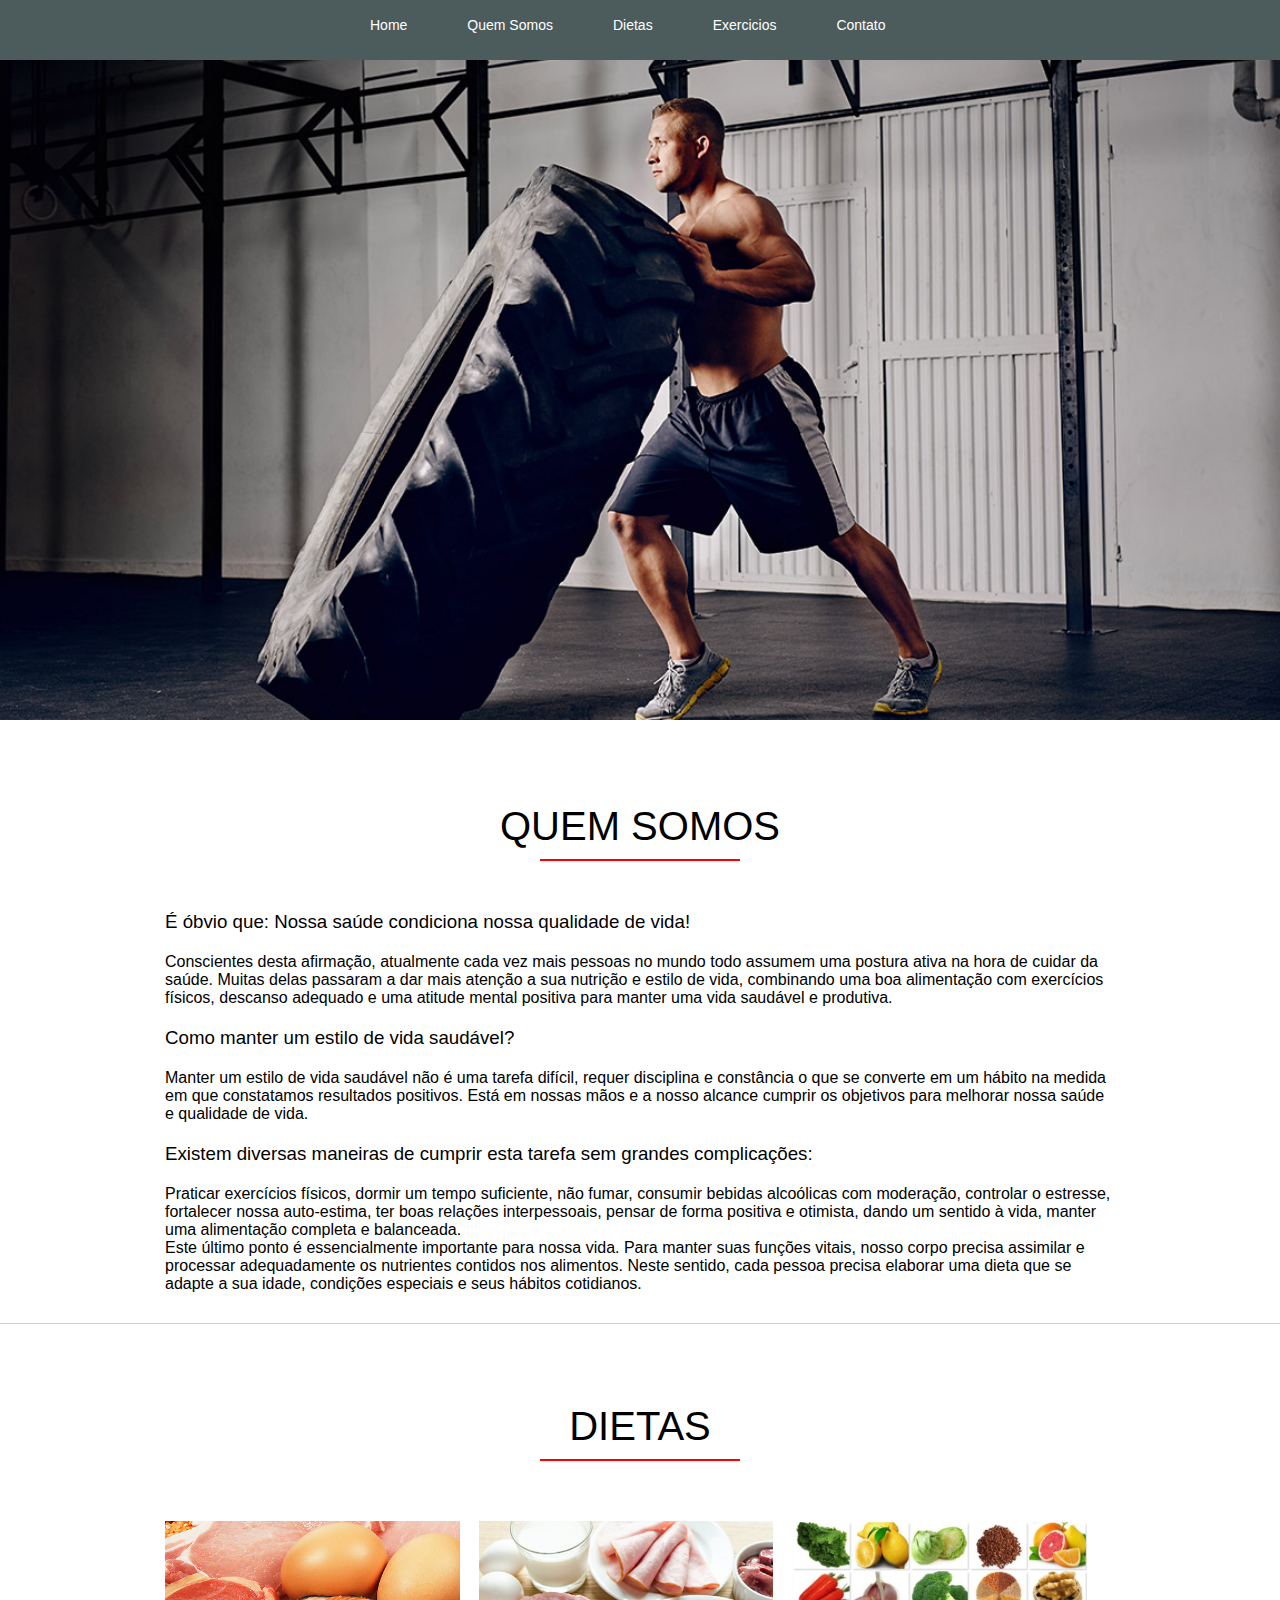
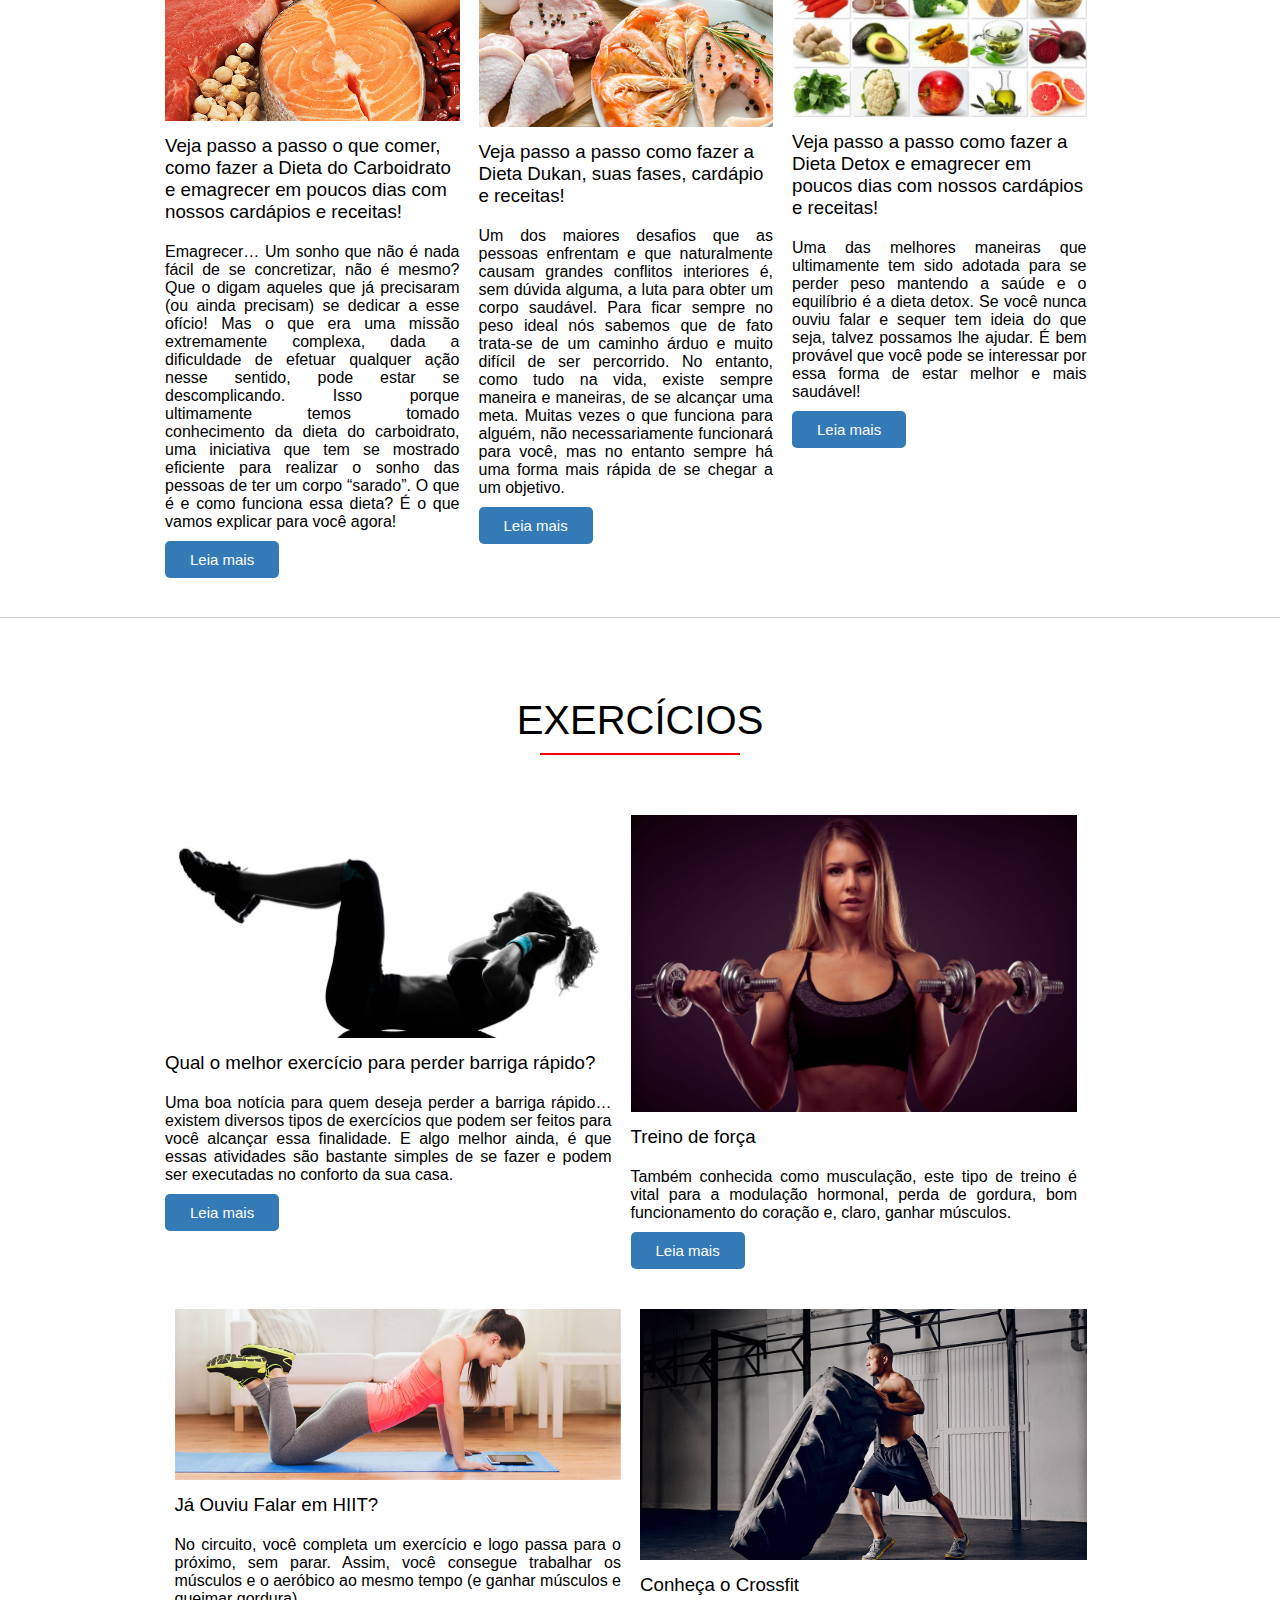
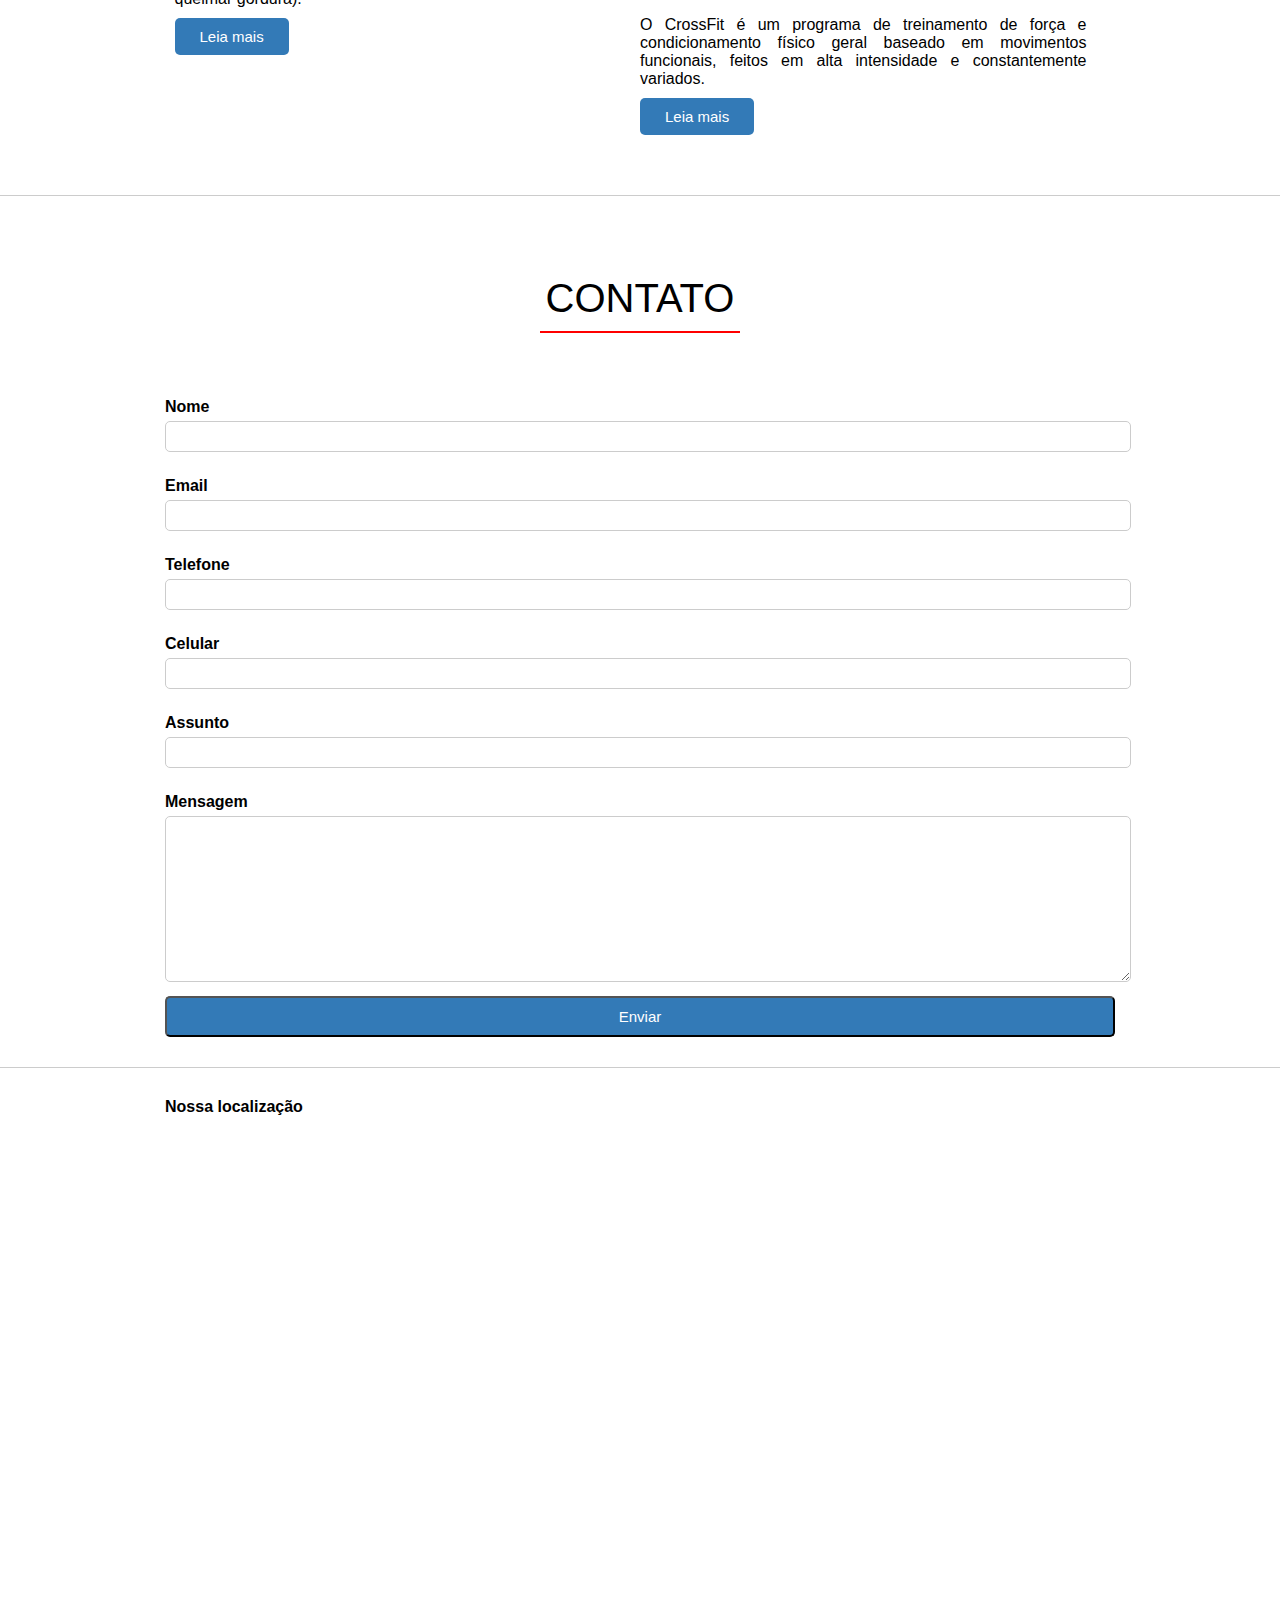
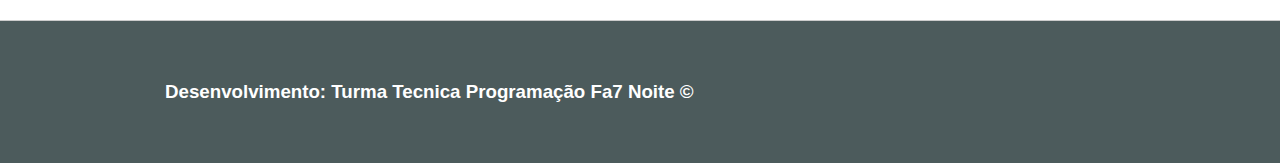
<file: index.html>
<!DOCTYPE html>
<html lang="pt-BR">
<head>
	<meta charset="UTF-8">
	<title>My Sites</title>
	<link href="style.css" rel="stylesheet" />
</head>
<body>
	<header>
		<div class="row">
			<ul>
				<li><a href="#">Home</a></li>
				<li><a href="#quemsomos">Quem Somos</a></li>
				<li><a href="#dietas">Dietas</a></li>
				<li><a href="#exercicios">Exercicios</a></li>
				<li><a href="#contato">Contato</a></li>
			</ul>
		</div>
	</header>
	<section> 
		<img src="images/Cross.jpg" />
	</section>

	<section id="quemsomos" class="section">
		<div class="row">
			<div class="title-container">
				<h1 class="title">Quem Somos</h1>
			</div>

			<h3>É óbvio que: Nossa saúde condiciona nossa qualidade de vida!</h3>
			<p> Conscientes desta afirmação, atualmente cada vez mais pessoas no mundo todo assumem uma postura ativa na hora de cuidar da saúde. Muitas delas passaram a dar mais atenção a sua nutrição e estilo de vida, combinando uma boa alimentação com exercícios físicos, descanso adequado e uma atitude mental positiva para manter uma vida saudável e produtiva.</p>
			
			<h3>Como manter um estilo de vida saudável?</h3>
			<p>Manter um estilo de vida saudável não é uma tarefa difícil, requer disciplina e constância o que se converte em um hábito na medida em que constatamos resultados positivos. Está em nossas mãos e a nosso alcance cumprir os objetivos para melhorar nossa saúde e qualidade de vida.</p>
			
			<h3>Existem diversas maneiras de cumprir esta tarefa sem grandes complicações:</h3>
			<p> Praticar exercícios físicos, dormir um tempo suficiente, não fumar, consumir bebidas alcoólicas com moderação, controlar o estresse, fortalecer nossa auto-estima, ter boas relações interpessoais, pensar de forma positiva e otimista, dando um sentido à vida, manter uma alimentação completa e balanceada.</p>
			<p>Este último ponto é essencialmente importante para nossa vida. Para manter suas funções vitais, nosso corpo precisa assimilar e processar adequadamente os nutrientes contidos nos alimentos. Neste sentido, cada pessoa precisa elaborar uma dieta que se adapte a sua idade, condições especiais e seus hábitos cotidianos.</p>
		</div>		
	</section>

	<section id="dietas" class="section">
		<div class="row">
			<div class="title-container">
				<h1 class="title">Dietas</h1>
			</div>

			<div class="conteudo">
			<div class="coluna">				
				<img src="images/Dieta-Proteina.jpg" alt="">
				
				<h3>Veja passo a passo o que comer, como fazer a Dieta do Carboidrato e emagrecer em poucos dias com nossos cardápios e receitas!</h3>
				<p>Emagrecer… Um sonho que não é nada fácil de se concretizar, não é mesmo? Que o digam aqueles que já precisaram (ou ainda precisam) se dedicar a esse ofício! Mas o que era uma missão extremamente complexa, dada a dificuldade de efetuar qualquer ação nesse sentido, pode estar se descomplicando. Isso porque ultimamente temos tomado conhecimento da dieta do carboidrato, uma iniciativa que tem se mostrado eficiente para realizar o sonho das pessoas de ter um corpo “sarado”. O que é e como funciona essa dieta? É o que vamos explicar para você agora!</p>
				<a href="#" class="btn btn-principal" title="">Leia mais</a>

			</div>
			<div class="coluna">				
				<img src="images/Dieta-Dukan.jpg" alt="">
				<h3>Veja passo a passo como fazer a Dieta Dukan, suas fases, cardápio e receitas!</h3>
				<p>Um dos maiores desafios que as pessoas enfrentam e que naturalmente causam grandes conflitos interiores é, sem dúvida alguma, a luta para obter um corpo saudável. Para ficar sempre no peso ideal nós sabemos que de fato trata-se de um caminho árduo e muito difícil de ser percorrido. No entanto, como tudo na vida, existe sempre maneira e maneiras, de se alcançar uma meta. Muitas vezes o que funciona para alguém, não necessariamente funcionará para você, mas no entanto sempre há uma forma mais rápida de se chegar a um objetivo.</p>
				<a href="dietas.html #dietadukan" class="btn btn-principal" title="">Leia mais</a>

			</div>
			<div class="coluna">				
				<img src="images/Detox.jpg" alt="">
				<h3>Veja passo a passo como fazer a Dieta Detox e emagrecer em poucos dias com nossos cardápios e receitas!</h3>
				<p>Uma das melhores maneiras que ultimamente tem sido adotada para se perder peso mantendo a saúde e o equilíbrio é a dieta detox. Se você nunca ouviu falar e sequer tem ideia do que seja, talvez possamos lhe ajudar. É bem provável que você pode se interessar por essa forma de estar melhor e mais saudável!</p>
				<a href="#" class="btn btn-principal" title="">Leia mais</a>

			</div>
			</div>
		</div>
	</section>
	<section id="exercicios" class="section">
		<div class="row">
			<div class="title-container">
				<h1 class="title">Exercícios</h1>
			</div>
			<div class="conteudo">
				<div class="coluna">
					<img src="images/hiit1.jpg" alt="">
					<h3>Qual o melhor exercício para perder barriga rápido?</h3>
					<p>Uma boa notícia para quem deseja perder a barriga rápido… existem diversos tipos de exercícios que podem ser feitos para você alcançar essa finalidade. E algo melhor ainda, é que essas atividades são bastante simples de se fazer e podem ser executadas no conforto da sua casa.</p>
					<a href="#" class="btn btn-principal" title="">Leia mais</a>
				</div>
				<div class="coluna">
					<img src="images/forca.jpeg" alt="">
					<h3>Treino de força</h3>
					<p>Também conhecida como musculação, este tipo de treino é vital para a modulação hormonal, perda de gordura, bom funcionamento do coração e, claro, ganhar músculos.</p>
					<a href="#" class="btn btn-principal" title="">Leia mais</a>
				</div>
				<div class="coluna">
					<img src="images/hiit.jpg" alt="">
					<h3>Já Ouviu Falar em HIIT?</h3>
					<p>No circuito, você completa um exercício e logo passa para o próximo, sem parar. Assim, você consegue trabalhar os músculos e o aeróbico ao mesmo tempo (e ganhar músculos e queimar gordura).</p>
					<a href="#" class="btn btn-principal" title="">Leia mais</a>
				</div>
				<div class="coluna">
					<img src="images/Cross.jpg" alt="">
					<h3>Conheça o Crossfit</h3>
					<p>O CrossFit é um programa de treinamento de força e condicionamento físico geral baseado em movimentos funcionais, feitos em alta intensidade e constantemente variados.
					</p>
					<a href="#" class="btn btn-principal" title="">Leia mais</a>
				</div>
			</div>

		</div>
	</section>
	<section id="contato" class="section">
		<div class="row">
			<div class="title-container">
				<h1 class="title">Contato</h1>
			</div>
			<form class="form" name="contato">
			<div class="group-form">
				<label for="name">Nome</label>
				<input id="name" type="text" required>
			</div>
			<div class="group-form">
				<label for="email">Email</label>
				<input id="email" type="email" required>
			</div>
			<div class="group-form">
				<label for="phone">Telefone</label>
				<input id="phone" type="phone" required>
			</div>
			<div class="group-form">
				<label for="name">Celular</label>
				<input type="phone" required>
			</div>
			<div class="group-form">
				<label for="name">Assunto</label>
				<input type="text" required>
			</div>
			<div class="group-form">
				<label for="name">Mensagem</label>
				<textarea type="text" rows="10" cols="10" required></textarea>
			</div>
			<input type="submit" value="Enviar" class="btn btn-principal btn-block">
			</form>
		</div>
	</section>
	<section id="localizacao" class="section">
		<div class="row">
			<h4>Nossa localização</h4>
		<iframe src="https://www.google.com/maps/embed?pb=!1m18!1m12!1m3!1d3981.1798036726937!2d-38.48583818573098!3d-3.7710218444454786!2m3!1f0!2f0!3f0!3m2!1i1024!2i768!4f13.1!3m3!1m2!1s0x7c745fefe74c177%3A0x3d5127cdeb3dde1d!2sFaculdade+7+de+Setembro!5e0!3m2!1spt-BR!2sbr!4v1472771505739" width="600" height="450" frameborder="0" style="border:0" allowfullscreen></iframe>
		</div>
	</section>
	<footer>
		<div class="row">
			<h3>
				Desenvolvimento: Turma Tecnica Programação Fa7 Noite &copy;
			</h3>
		</div>
	</footer>
</body>
</html>
</file>
<file: style.css>
* {
	margin: 0;
	padding: 0;	
}

body {
	font: 16px Arial;
}

.row {
	width: 950px;
	margin: 0 auto;
}

.row::after {
	content: "";
	display: block;
	clear: both; 
}

.btn {
	display: inline-block;
	padding: 10px 25px;
	font-size: 15px;
	color: #FFF;
	transition: background 300ms linear;
	border-radius: 5px;
	text-decoration: none;
}

.btn-principal {
	background: #337ab7;
}

.btn-secundario {	
}

.btn-principal:hover {
	background: #286090;
}

.btn-block {
	display: block;
	width: 100%;
}

header {
	background-color: #4C5B5C;
	position: fixed;
	width: 100%;
	top: 0;
	left: 0;
	
}

header ul {
	padding: 0;
	margin: 0 auto;
	list-style: none;
	width: 600px;
	background-color: green;
}

header ul li {
	padding-bottom: 10px;
	position: relative;
	float: left;
}

header ul li a {
	padding: 10px 30px;
	text-decoration: none;
	color: white;
	line-height: 50px;
	font-size: 14px;
}

header ul li a:hover {
	border-bottom: 2px solid white;
}

img {
	width: 100%;
	height: auto;
}

.title {
	text-transform: uppercase;
	text-align: center;
	font-weight: normal;
	width: 500px;
	margin: 50px auto;
	font-size: 2.5em;
}

.title::after {
	content: "";
	display: block;
	width: 40%;
	height: 2px;
	background-color: red;
	margin: 10px auto;
}

.section {
	padding: 30px 0;
	border-bottom: 1px solid #ccc;
}
#quemsomos h3 {
	font-weight: normal;
	margin: 20px 0;
}

.coluna {
	width: 31%;
	margin: 1%;
	float: left;
	box-sizing: border-box;
}

.coluna h3 {
	padding: 10px 0;
	font-weight: normal;
}

.coluna p {
	padding: 10px 0;
	text-align: justify;
}

.coluna:first-child{
	margin-left: 0px;
}

.coluna:last-child{
	margin-right: 0px;
}

#exercicios .coluna {
	width: 47%;
	margin-bottom: 30px;
}

.group-form{
	padding: 10px 0;
}

.group-form label {
	font-weight: bold;
	display: block;
	padding: 5px 0;
}

.group-form input, 
.group-form textarea {
	width: 100%;
	padding: 7px;
	border-radius: 5px;
	outline: none;
	border: 1px solid #ccc;
}

#localizacao iframe {
	width: 100%;
	margin-top: 20px;

} 

footer {
	background-color: #4C5B5C;
	width: 100%;
	padding: 60px 0px;
	color: white;
}
</file>
